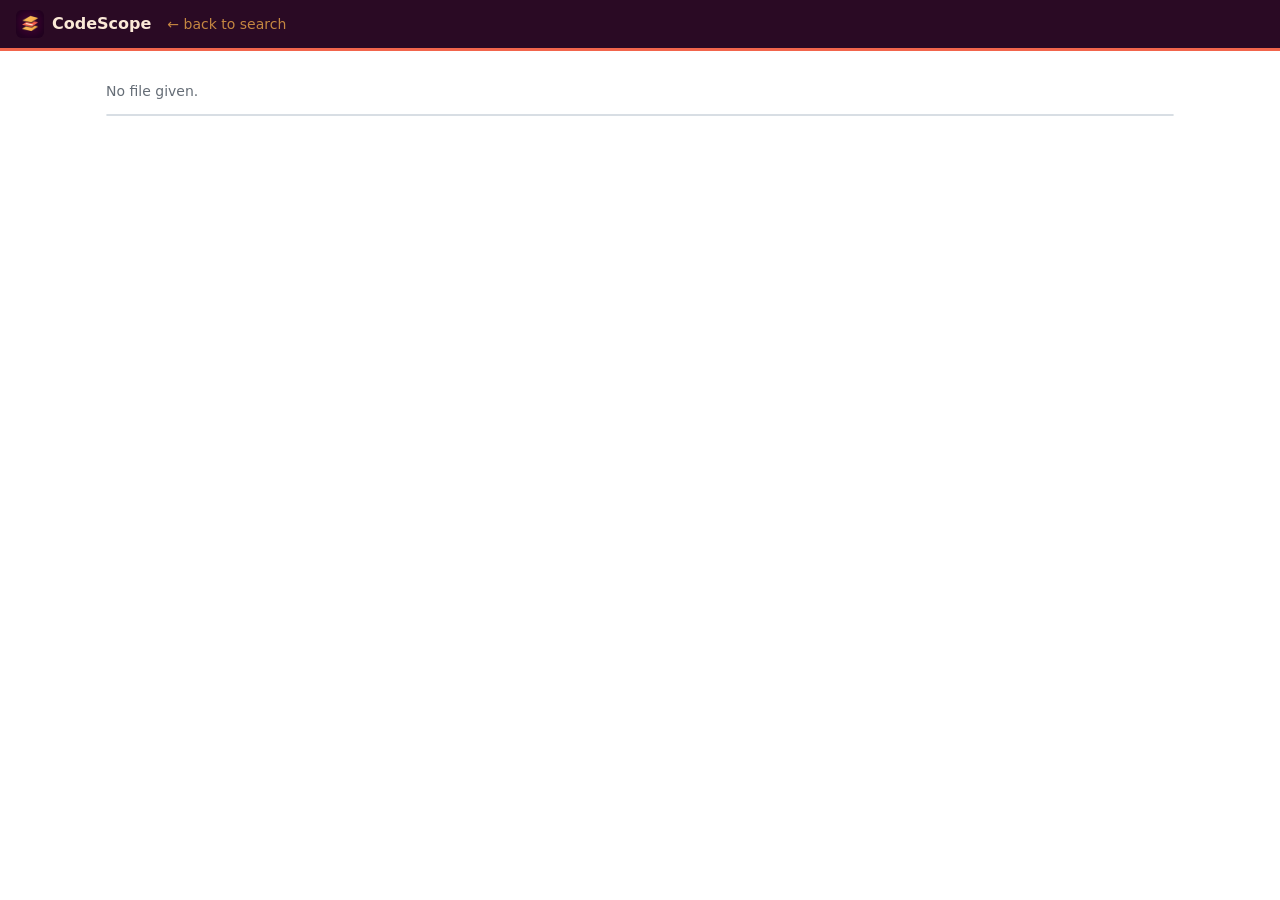
<file: web/file.html>
<!doctype html>
<html lang="en">
<head>
  <meta charset="utf-8">
  <meta name="viewport" content="width=device-width, initial-scale=1">
  <title>CodeScope · file</title>
  <link rel="icon" href="favicon.ico" sizes="any">
  <link rel="apple-touch-icon" href="apple-touch-icon.png">
  <meta name="theme-color" content="#2a0a24">
  <link rel="stylesheet" href="style.css">
</head>
<body>
  <header class="topbar">
    <a class="brand" href="./"><img src="logo-64.png" alt="" width="28" height="28">CodeScope</a>
    <a id="back" href="./" class="muted">← back to search</a>
  </header>

  <main class="page">
    <h1 id="file-path" class="file-path"></h1>
    <p id="file-meta" class="muted"></p>
    <p id="status" class="status muted" aria-live="polite"></p>
    <div class="code-wrap">
      <table id="code" class="code"><tbody></tbody></table>
    </div>
  </main>
  <div id="popover" class="popover" role="dialog" aria-label="Definitions" hidden></div>

  <script src="common.js"></script>
  <script src="file.js"></script>
</body>
</html>
</file>
<file: web/style.css>
:root {
  --bg: #ffffff;
  --surface: #f6f8fa;
  --border: #d8dee4;
  --text: #1f2328;
  --muted: #656d76;
  --accent: #0969da;
  /* Brand (from the logo) */
  --brand-bg: #2a0a24;
  --brand-text: #fbe9d7;
  --brand-amber: #f8b04b;
  --brand-coral: #f2654c;

  --mark-bg: #fcd68f;
  --mark-text: #1f2328;
  --match-row: #fff7e8;
  /* Syntax colours */
  --tok-kw: #a3254c;
  --tok-str: #0a6b3d;
  --tok-com: #6e7781;
  --tok-num: #0550ae;
  --tok-pre: #8250df;
  --tok-fn: #8a4b00;
  --target-row: #ddf4ff;
  --mono: ui-monospace, SFMono-Regular, Menlo, Consolas, "Liberation Mono", monospace;
  --sans: system-ui, -apple-system, "Segoe UI", Roboto, sans-serif;
  color-scheme: light;
}

@media (prefers-color-scheme: dark) {
  :root {
    --bg: #0d1117;
    --surface: #161b22;
    --border: #30363d;
    --text: #e6edf3;
    --muted: #8d96a0;
    --accent: #4493f8;
    --mark-bg: #b9472f;
    --mark-text: #ffffff;
    --match-row: #2b1a17;
    --tok-kw: #ff7b9c;
    --tok-str: #8ddb8c;
    --tok-com: #8b949e;
    --tok-num: #79c0ff;
    --tok-pre: #d2a8ff;
    --tok-fn: #f8b04b;
    --target-row: #1c2d41;
    color-scheme: dark;
  }
}

* { box-sizing: border-box; }

body {
  margin: 0;
  background: var(--bg);
  color: var(--text);
  font: 14px/1.5 var(--sans);
}

a { color: var(--accent); text-decoration: none; }
a:hover { text-decoration: underline; }

.muted { color: var(--muted); }

.topbar {
  display: flex;
  align-items: center;
  gap: 16px;
  flex-wrap: wrap;
  padding: 10px 16px;
  background: var(--brand-bg);
  color: var(--brand-text);
  border-bottom: 3px solid var(--brand-coral);
}
.topbar .muted { color: var(--brand-text); opacity: 0.75; }
.topbar a:not(.brand) { color: var(--brand-amber); }

.brand {
  display: inline-flex;
  align-items: center;
  gap: 8px;
  align-self: center;
  font-weight: 700;
  font-size: 16px;
  color: var(--brand-text);
}
.brand:hover { text-decoration: none; }
.brand img { border-radius: 6px; }

.page { max-width: 1100px; margin: 0 auto; padding: 16px; }

.search input[type="search"] {
  width: 100%;
  padding: 10px 12px;
  font: 16px var(--mono);
  color: var(--text);
  background: var(--bg);
  border: 1px solid var(--border);
  border-radius: 6px;
}
.search input[type="search"]:focus { outline: 2px solid var(--accent); outline-offset: -1px; }

.filters {
  display: flex;
  flex-wrap: wrap;
  align-items: center;
  gap: 8px 16px;
  margin-top: 8px;
  color: var(--muted);
}
.filters input[type="text"] {
  padding: 4px 6px;
  font: 13px var(--mono);
  color: var(--text);
  background: var(--bg);
  border: 1px solid var(--border);
  border-radius: 4px;
}
.check { display: inline-flex; align-items: center; gap: 4px; }

button {
  font: inherit;
  padding: 4px 12px;
  border-radius: 6px;
  border: 1px solid var(--border);
  background: var(--surface);
  color: var(--text);
  cursor: pointer;
}
button:disabled { opacity: 0.6; cursor: progress; }
.filters button { margin-left: auto; }

.status { margin: 12px 0; min-height: 1.5em; }

.file {
  margin-bottom: 16px;
  border: 1px solid var(--border);
  border-radius: 6px;
  overflow: hidden;
}
.file h2 {
  margin: 0;
  padding: 6px 12px;
  font: 600 13px var(--mono);
  background: var(--surface);
  border-bottom: 1px solid var(--border);
  display: flex;
  justify-content: space-between;
  gap: 12px;
  overflow-wrap: anywhere;
}
.file h2 .count { font-weight: 400; white-space: nowrap; }
.file { overflow-x: auto; }

.code { border-collapse: collapse; width: 100%; font: 13px/1.45 var(--mono); }
.code td { padding: 0 12px; vertical-align: top; }
.code td.ln {
  width: 1%;
  text-align: right;
  user-select: none;
  white-space: nowrap;
  border-right: 1px solid var(--border);
}
.code td.ln a { color: var(--muted); }
.code td.src { white-space: pre; }
.code tr.match { background: var(--match-row); }
.code tr.target { background: var(--target-row); }
.code tr.gap td { height: 6px; background: var(--surface); border-top: 1px dashed var(--border); border-bottom: 1px dashed var(--border); }
.code code { font: inherit; }

mark { background: var(--mark-bg); color: var(--mark-text); border-radius: 2px; }

.file-path { font: 600 16px var(--mono); margin: 0 0 4px; overflow-wrap: anywhere; }
.code-wrap { overflow-x: auto; border: 1px solid var(--border); border-radius: 6px; }

@media (max-width: 600px) {
  .filters button { margin-left: 0; }
  .filters label { width: 100%; display: flex; justify-content: space-between; gap: 8px; }
}

/* Syntax highlighting */
.tok-kw  { color: var(--tok-kw); font-weight: 600; }
.tok-str { color: var(--tok-str); }
.tok-com { color: var(--tok-com); font-style: italic; }
.tok-num { color: var(--tok-num); }
.tok-pre { color: var(--tok-pre); }
.tok-fn  { color: var(--tok-fn); }
mark .tok-kw, mark .tok-str, mark .tok-com, mark .tok-num, mark .tok-pre, mark .tok-fn { color: inherit; }

/* Keyboard focus */
.code td.ln a:focus { outline: none; }
.code tr:focus-within { box-shadow: inset 3px 0 0 var(--brand-coral); background: var(--target-row); }

/* Definitions panel */
.definitions {
  margin-bottom: 16px;
  padding: 10px 14px;
  border: 1px solid var(--border);
  border-left: 4px solid var(--brand-amber);
  border-radius: 6px;
  background: var(--surface);
}
.definitions h2 { margin: 0 0 6px; font-size: 13px; font-weight: 600; }
.definitions ul { list-style: none; margin: 0; padding: 0; }
.definitions li {
  display: flex;
  align-items: baseline;
  gap: 10px;
  padding: 3px 0;
  font: 13px/1.45 var(--mono);
  min-width: 0;
}
.definitions li a { white-space: nowrap; }
.definitions .def-text { overflow: hidden; text-overflow: ellipsis; white-space: nowrap; color: var(--muted); min-width: 0; }
.definitions p { margin: 4px 0 0; }

.kind {
  flex: none;
  font: 600 10px/1.6 var(--sans);
  text-transform: uppercase;
  letter-spacing: 0.04em;
  padding: 0 6px;
  border-radius: 999px;
  background: var(--border);
  color: var(--text);
}
.kind-class, .kind-struct, .kind-union, .kind-enum { background: var(--brand-amber); color: #2a0a24; }
.kind-function { background: var(--brand-coral); color: #ffffff; }

/* Definition popover */
.popover {
  position: absolute;
  z-index: 10;
  padding: 8px 12px;
  background: var(--bg);
  color: var(--text);
  border: 1px solid var(--border);
  border-radius: 8px;
  box-shadow: 0 8px 24px rgba(0, 0, 0, 0.25);
  font-size: 13px;
}
.popover ul { list-style: none; margin: 6px 0 0; padding: 0; max-height: 50vh; overflow: auto; }
.popover li { display: flex; gap: 8px; align-items: baseline; padding: 2px 0; font-family: var(--mono); }
.popover-title { margin: 0; }

/* Empty state and paging */
.empty { padding: 8px 0; color: var(--text); }
.empty h2 { font-size: 16px; margin: 0 0 6px; }
.empty p { margin: 6px 0; max-width: 70ch; }
.no-results { color: var(--muted); }
kbd {
  font: 11px var(--mono);
  padding: 1px 5px;
  border: 1px solid var(--border);
  border-bottom-width: 2px;
  border-radius: 4px;
  background: var(--surface);
  color: var(--text);
}
.more { display: block; margin: 8px auto 24px; }
</file>
